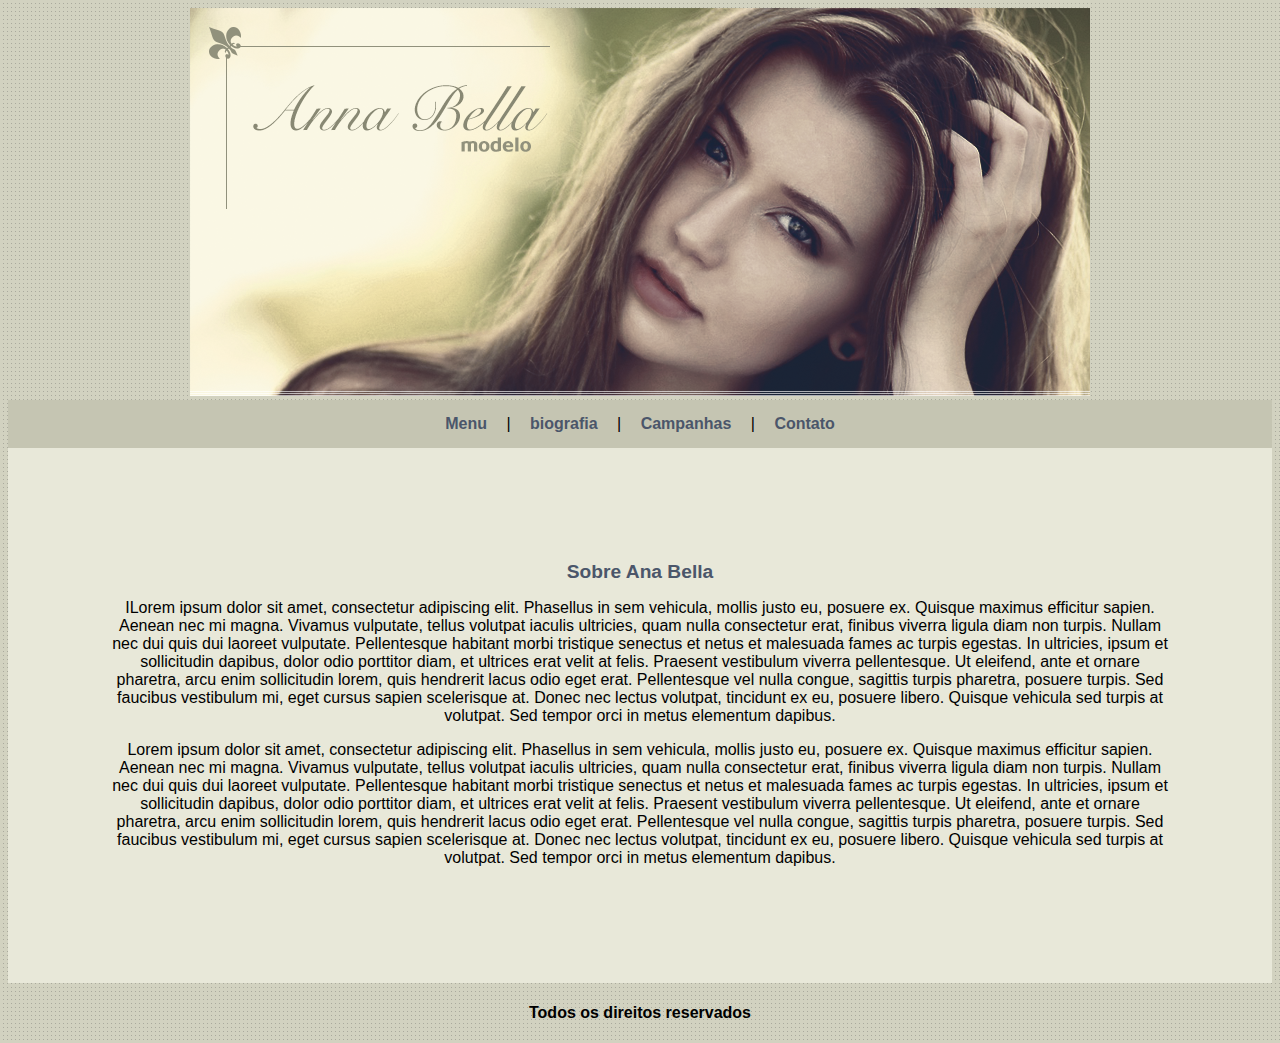
<file: index.html>
<!DOCTYPE html>
<html>
   <head>
      <title>Anna Bella Oficial</title>
      <meta charset="utf-8">
      <link rel="stylesheet" type="text/css" href="estilo.css">

   </head>
   <body>
      <div id="principal">
         <img src="imagens/capa.png">
         <div id="menu">
            <a href="index.html">Menu</a> |
            <a href="biografia.html">biografia</a> |
            <a href="campanhas.html">Campanhas</a> |
            <a href="contato.html">Contato</a>

         </div>
         <div id="conteudo">
            <h1>Sobre Ana Bella</h1>
            <p>ILorem ipsum dolor sit amet, consectetur adipiscing elit. Phasellus in sem vehicula, mollis justo eu, posuere ex. Quisque maximus efficitur sapien. Aenean nec mi magna. Vivamus vulputate, tellus volutpat iaculis ultricies, quam nulla consectetur erat, finibus viverra ligula diam non turpis. Nullam nec dui quis dui laoreet vulputate. Pellentesque habitant morbi tristique senectus et netus et malesuada fames ac turpis egestas. In ultricies, ipsum et sollicitudin dapibus, dolor odio porttitor diam, et ultrices erat velit at felis. Praesent vestibulum viverra pellentesque. Ut eleifend, ante et ornare pharetra, arcu enim sollicitudin lorem, quis hendrerit lacus odio eget erat. Pellentesque vel nulla congue, sagittis turpis pharetra, posuere turpis. Sed faucibus vestibulum mi, eget cursus sapien scelerisque at. Donec nec lectus volutpat, tincidunt ex eu, posuere libero. Quisque vehicula sed turpis at volutpat. Sed tempor orci in metus elementum dapibus.</p>

            <p>Lorem ipsum dolor sit amet, consectetur adipiscing elit. Phasellus in sem vehicula, mollis justo eu, posuere ex. Quisque maximus efficitur sapien. Aenean nec mi magna. Vivamus vulputate, tellus volutpat iaculis ultricies, quam nulla consectetur erat, finibus viverra ligula diam non turpis. Nullam nec dui quis dui laoreet vulputate. Pellentesque habitant morbi tristique senectus et netus et malesuada fames ac turpis egestas. In ultricies, ipsum et sollicitudin dapibus, dolor odio porttitor diam, et ultrices erat velit at felis. Praesent vestibulum viverra pellentesque. Ut eleifend, ante et ornare pharetra, arcu enim sollicitudin lorem, quis hendrerit lacus odio eget erat. Pellentesque vel nulla congue, sagittis turpis pharetra, posuere turpis. Sed faucibus vestibulum mi, eget cursus sapien scelerisque at. Donec nec lectus volutpat, tincidunt ex eu, posuere libero. Quisque vehicula sed turpis at volutpat. Sed tempor orci in metus elementum dapibus.</p>
         </div>
         <div><h4 class="centralizar">
            Todos os direitos reservados
         </h4>
      </div>
      </div>
    </body>
</html>
</file>
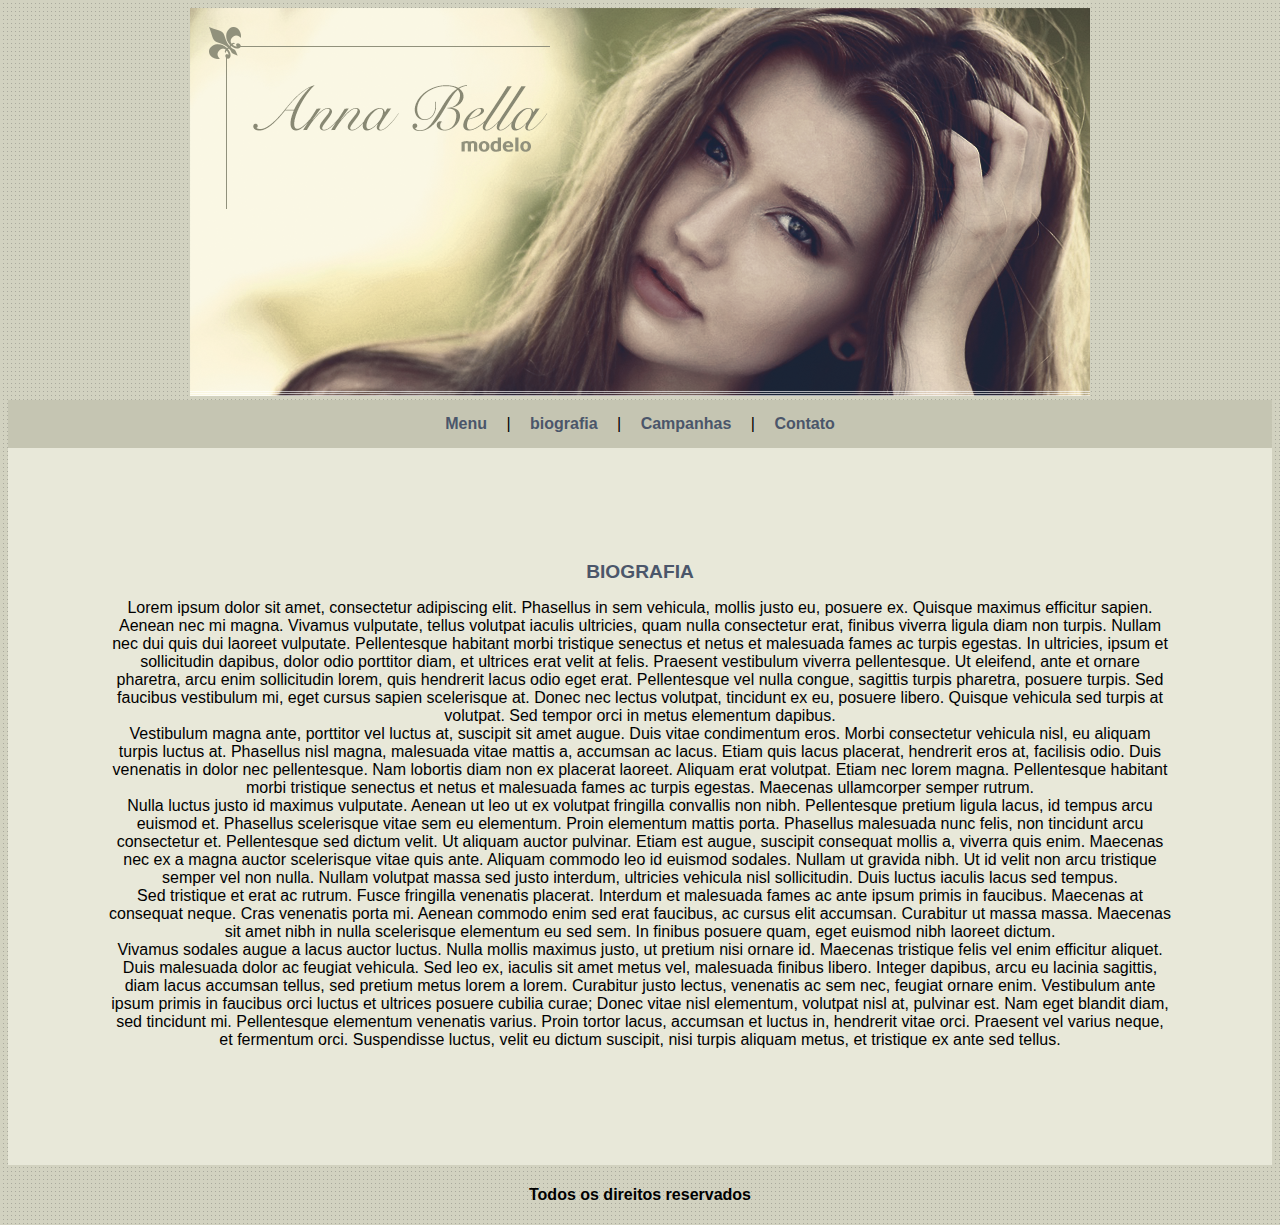
<file: biografia.html>
<!DOCTYPE html>
<html>
   <head>
      <title>Anna Bella Oficial</title>
      <meta charset="utf-8">
      <link rel="stylesheet" type="text/css" href="estilo.css">

   </head>
   <body>
      <div id="principal">
         <img src="imagens/capa.png">
         <div id="menu">
            <a href="index.html">Menu</a> |
            <a href="biografia.html">biografia</a> |
            <a href="campanhas.html">Campanhas</a> |
            <a href="contato.html">Contato</a>

         </div>
         <div id="conteudo">
            <h1>BIOGRAFIA</h1>
            <p>Lorem ipsum dolor sit amet, consectetur adipiscing elit. Phasellus in sem vehicula, mollis justo eu, posuere ex. Quisque maximus efficitur sapien. Aenean nec mi magna. Vivamus vulputate, tellus volutpat iaculis ultricies, quam nulla consectetur erat, finibus viverra ligula diam non turpis. Nullam nec dui quis dui laoreet vulputate. Pellentesque habitant morbi tristique senectus et netus et malesuada fames ac turpis egestas. In ultricies, ipsum et sollicitudin dapibus, dolor odio porttitor diam, et ultrices erat velit at felis. Praesent vestibulum viverra pellentesque. Ut eleifend, ante et ornare pharetra, arcu enim sollicitudin lorem, quis hendrerit lacus odio eget erat. Pellentesque vel nulla congue, sagittis turpis pharetra, posuere turpis. Sed faucibus vestibulum mi, eget cursus sapien scelerisque at. Donec nec lectus volutpat, tincidunt ex eu, posuere libero. Quisque vehicula sed turpis at volutpat. Sed tempor orci in metus elementum dapibus.<br>

               Vestibulum magna ante, porttitor vel luctus at, suscipit sit amet augue. Duis vitae condimentum eros. Morbi consectetur vehicula nisl, eu aliquam turpis luctus at. Phasellus nisl magna, malesuada vitae mattis a, accumsan ac lacus. Etiam quis lacus placerat, hendrerit eros at, facilisis odio. Duis venenatis in dolor nec pellentesque. Nam lobortis diam non ex placerat laoreet. Aliquam erat volutpat. Etiam nec lorem magna. Pellentesque habitant morbi tristique senectus et netus et malesuada fames ac turpis egestas. Maecenas ullamcorper semper rutrum.<br>
               
               Nulla luctus justo id maximus vulputate. Aenean ut leo ut ex volutpat fringilla convallis non nibh. Pellentesque pretium ligula lacus, id tempus arcu euismod et. Phasellus scelerisque vitae sem eu elementum. Proin elementum mattis porta. Phasellus malesuada nunc felis, non tincidunt arcu consectetur et. Pellentesque sed dictum velit. Ut aliquam auctor pulvinar. Etiam est augue, suscipit consequat mollis a, viverra quis enim. Maecenas nec ex a magna auctor scelerisque vitae quis ante. Aliquam commodo leo id euismod sodales. Nullam ut gravida nibh. Ut id velit non arcu tristique semper vel non nulla. Nullam volutpat massa sed justo interdum, ultricies vehicula nisl sollicitudin. Duis luctus iaculis lacus sed tempus.<br>
               
               Sed tristique et erat ac rutrum. Fusce fringilla venenatis placerat. Interdum et malesuada fames ac ante ipsum primis in faucibus. Maecenas at consequat neque. Cras venenatis porta mi. Aenean commodo enim sed erat faucibus, ac cursus elit accumsan. Curabitur ut massa massa. Maecenas sit amet nibh in nulla scelerisque elementum eu sed sem. In finibus posuere quam, eget euismod nibh laoreet dictum.<br>
               
               Vivamus sodales augue a lacus auctor luctus. Nulla mollis maximus justo, ut pretium nisi ornare id. Maecenas tristique felis vel enim efficitur aliquet. Duis malesuada dolor ac feugiat vehicula. Sed leo ex, iaculis sit amet metus vel, malesuada finibus libero. Integer dapibus, arcu eu lacinia sagittis, diam lacus accumsan tellus, sed pretium metus lorem a lorem. Curabitur justo lectus, venenatis ac sem nec, feugiat ornare enim. Vestibulum ante ipsum primis in faucibus orci luctus et ultrices posuere cubilia curae; Donec vitae nisl elementum, volutpat nisl at, pulvinar est. Nam eget blandit diam, sed tincidunt mi. Pellentesque elementum venenatis varius. Proin tortor lacus, accumsan et luctus in, hendrerit vitae orci. Praesent vel varius neque, et fermentum orci. Suspendisse luctus, velit eu dictum suscipit, nisi turpis aliquam metus, et tristique ex ante sed tellus.</p>
         </div>
         <div><h4 class="centralizar">
            Todos os direitos reservados
         </h4>
      </div>
      </div>
    </body>
</html>
</file>
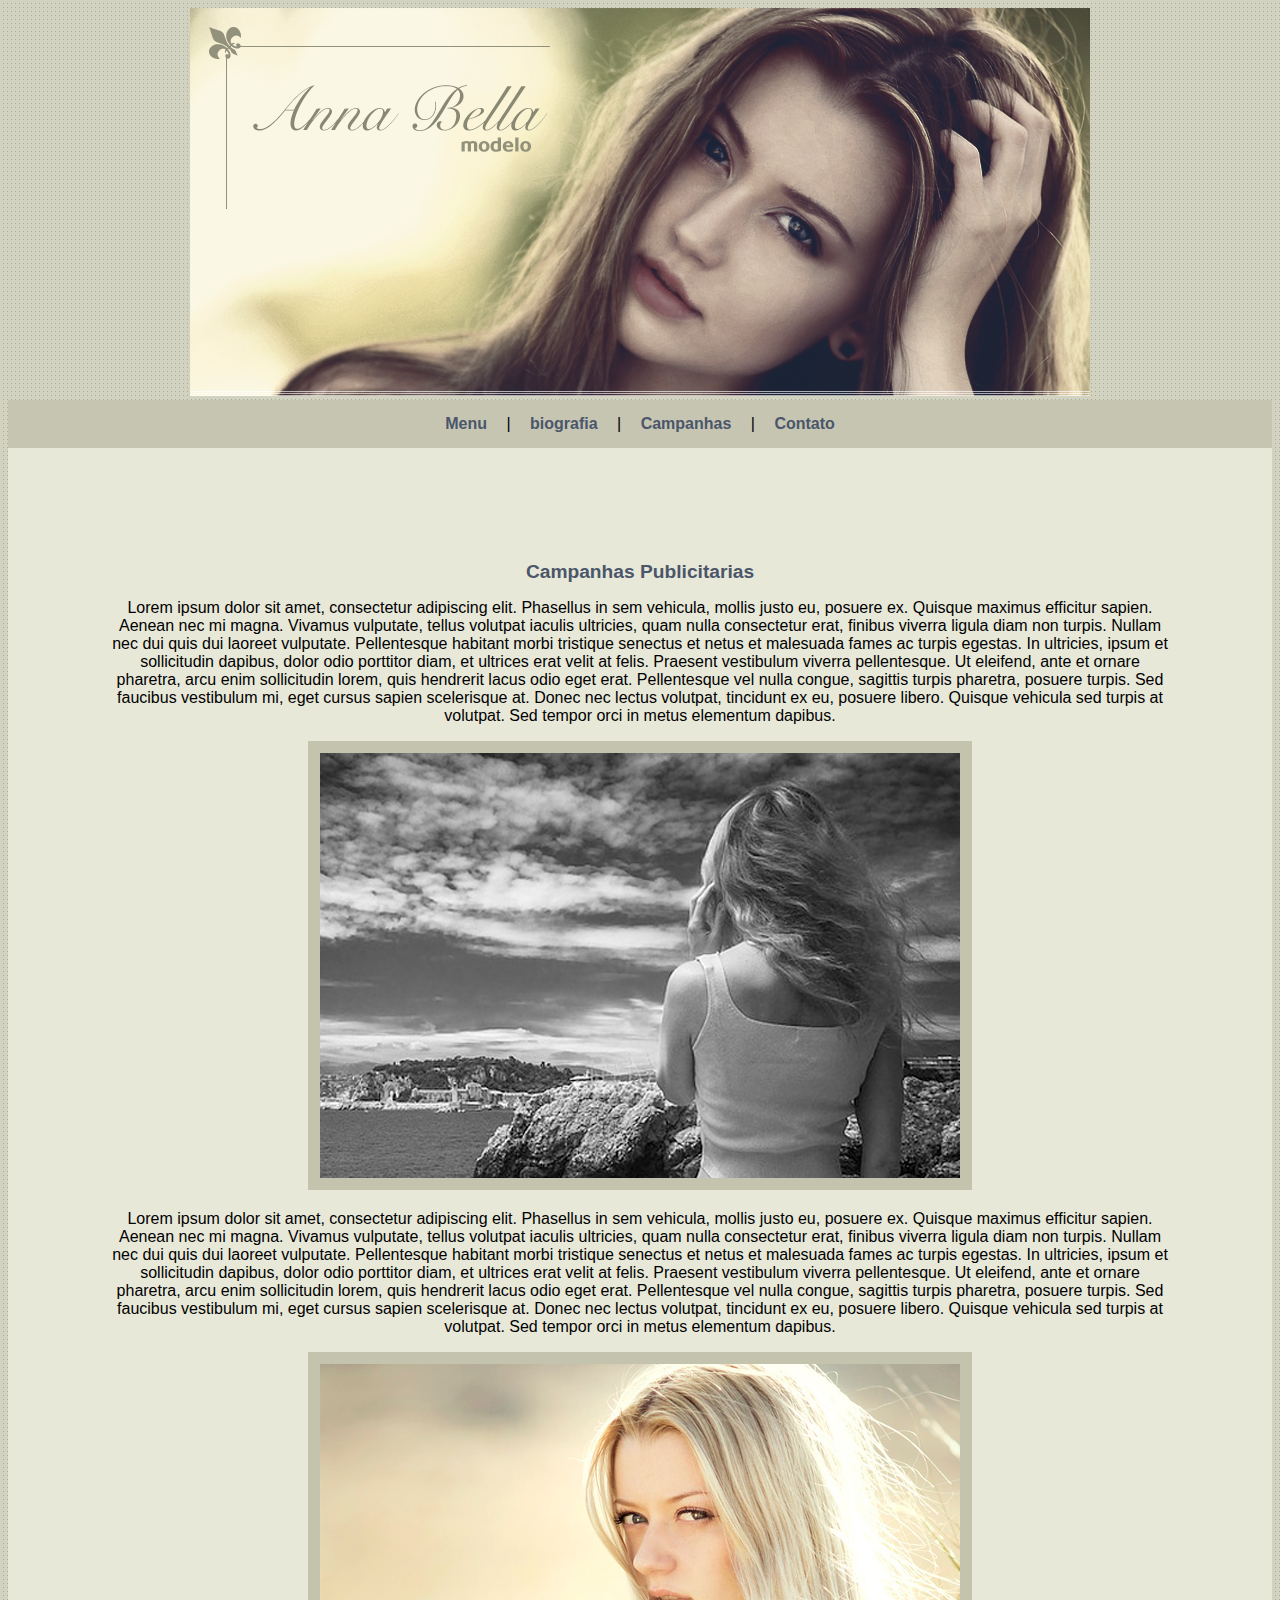
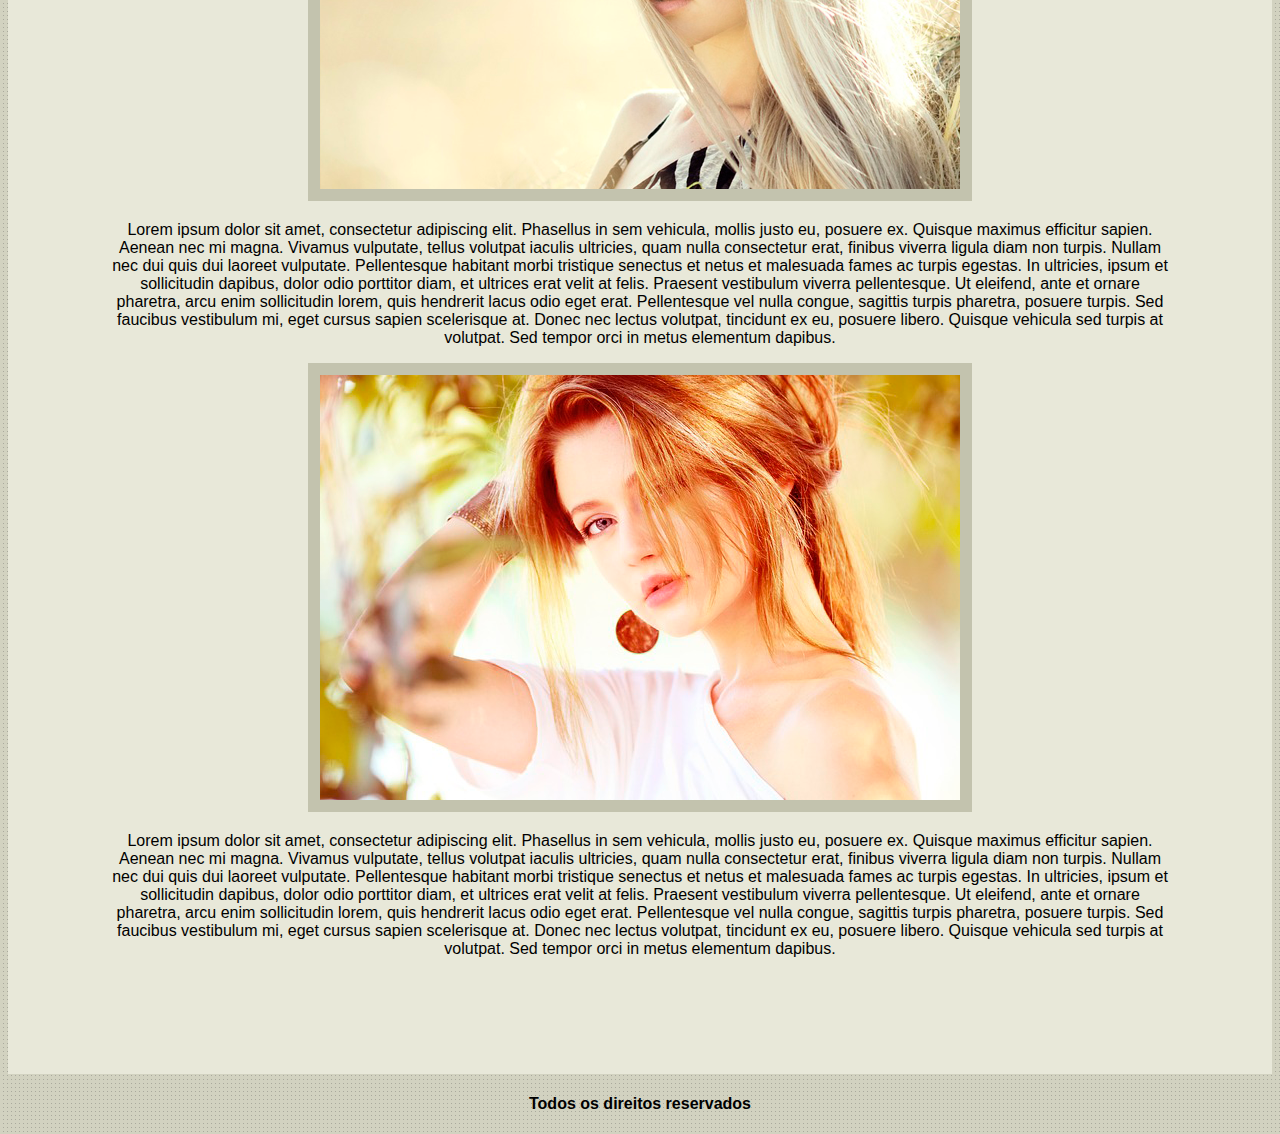
<file: campanhas.html>
<!DOCTYPE html>
<html>
   <head>
      <title>Anna Bella Oficial</title>
      <meta charset="utf-8">
      <link rel="stylesheet" type="text/css" href="estilo.css">

   </head>
   <body>
      <div id="principal">
         <img src="imagens/capa.png">
         <div id="menu">
            <a href="index.html">Menu</a> |
            <a href="biografia.html">biografia</a> |
            <a href="campanhas.html">Campanhas</a> |
            <a href="contato.html">Contato</a>

         </div>
         <div id="conteudo">
            <h1>Campanhas Publicitarias</h1>
            <p>Lorem ipsum dolor sit amet, consectetur adipiscing elit. Phasellus in sem vehicula, mollis justo eu, posuere ex. Quisque maximus efficitur sapien. Aenean nec mi magna. Vivamus vulputate, tellus volutpat iaculis ultricies, quam nulla consectetur erat, finibus viverra ligula diam non turpis. Nullam nec dui quis dui laoreet vulputate. Pellentesque habitant morbi tristique senectus et netus et malesuada fames ac turpis egestas. In ultricies, ipsum et sollicitudin dapibus, dolor odio porttitor diam, et ultrices erat velit at felis. Praesent vestibulum viverra pellentesque. Ut eleifend, ante et ornare pharetra, arcu enim sollicitudin lorem, quis hendrerit lacus odio eget erat. Pellentesque vel nulla congue, sagittis turpis pharetra, posuere turpis. Sed faucibus vestibulum mi, eget cursus sapien scelerisque at. Donec nec lectus volutpat, tincidunt ex eu, posuere libero. Quisque vehicula sed turpis at volutpat. Sed tempor orci in metus elementum dapibus.</p>
            <img src="imagens/foto1.png" class="imagens">

            <p>Lorem ipsum dolor sit amet, consectetur adipiscing elit. Phasellus in sem vehicula, mollis justo eu, posuere ex. Quisque maximus efficitur sapien. Aenean nec mi magna. Vivamus vulputate, tellus volutpat iaculis ultricies, quam nulla consectetur erat, finibus viverra ligula diam non turpis. Nullam nec dui quis dui laoreet vulputate. Pellentesque habitant morbi tristique senectus et netus et malesuada fames ac turpis egestas. In ultricies, ipsum et sollicitudin dapibus, dolor odio porttitor diam, et ultrices erat velit at felis. Praesent vestibulum viverra pellentesque. Ut eleifend, ante et ornare pharetra, arcu enim sollicitudin lorem, quis hendrerit lacus odio eget erat. Pellentesque vel nulla congue, sagittis turpis pharetra, posuere turpis. Sed faucibus vestibulum mi, eget cursus sapien scelerisque at. Donec nec lectus volutpat, tincidunt ex eu, posuere libero. Quisque vehicula sed turpis at volutpat. Sed tempor orci in metus elementum dapibus.</p>
            <img src="imagens/foto2.png" class="imagens">

            <p>Lorem ipsum dolor sit amet, consectetur adipiscing elit. Phasellus in sem vehicula, mollis justo eu, posuere ex. Quisque maximus efficitur sapien. Aenean nec mi magna. Vivamus vulputate, tellus volutpat iaculis ultricies, quam nulla consectetur erat, finibus viverra ligula diam non turpis. Nullam nec dui quis dui laoreet vulputate. Pellentesque habitant morbi tristique senectus et netus et malesuada fames ac turpis egestas. In ultricies, ipsum et sollicitudin dapibus, dolor odio porttitor diam, et ultrices erat velit at felis. Praesent vestibulum viverra pellentesque. Ut eleifend, ante et ornare pharetra, arcu enim sollicitudin lorem, quis hendrerit lacus odio eget erat. Pellentesque vel nulla congue, sagittis turpis pharetra, posuere turpis. Sed faucibus vestibulum mi, eget cursus sapien scelerisque at. Donec nec lectus volutpat, tincidunt ex eu, posuere libero. Quisque vehicula sed turpis at volutpat. Sed tempor orci in metus elementum dapibus.</p>
            <img src="imagens/foto3.png" class="imagens">

            <p>Lorem ipsum dolor sit amet, consectetur adipiscing elit. Phasellus in sem vehicula, mollis justo eu, posuere ex. Quisque maximus efficitur sapien. Aenean nec mi magna. Vivamus vulputate, tellus volutpat iaculis ultricies, quam nulla consectetur erat, finibus viverra ligula diam non turpis. Nullam nec dui quis dui laoreet vulputate. Pellentesque habitant morbi tristique senectus et netus et malesuada fames ac turpis egestas. In ultricies, ipsum et sollicitudin dapibus, dolor odio porttitor diam, et ultrices erat velit at felis. Praesent vestibulum viverra pellentesque. Ut eleifend, ante et ornare pharetra, arcu enim sollicitudin lorem, quis hendrerit lacus odio eget erat. Pellentesque vel nulla congue, sagittis turpis pharetra, posuere turpis. Sed faucibus vestibulum mi, eget cursus sapien scelerisque at. Donec nec lectus volutpat, tincidunt ex eu, posuere libero. Quisque vehicula sed turpis at volutpat. Sed tempor orci in metus elementum dapibus.</p>

         </div>
         <div><h4 class="centralizar">
            Todos os direitos reservados
         </h4>
      </div>
      </div>
    </body>
</html>
</file>
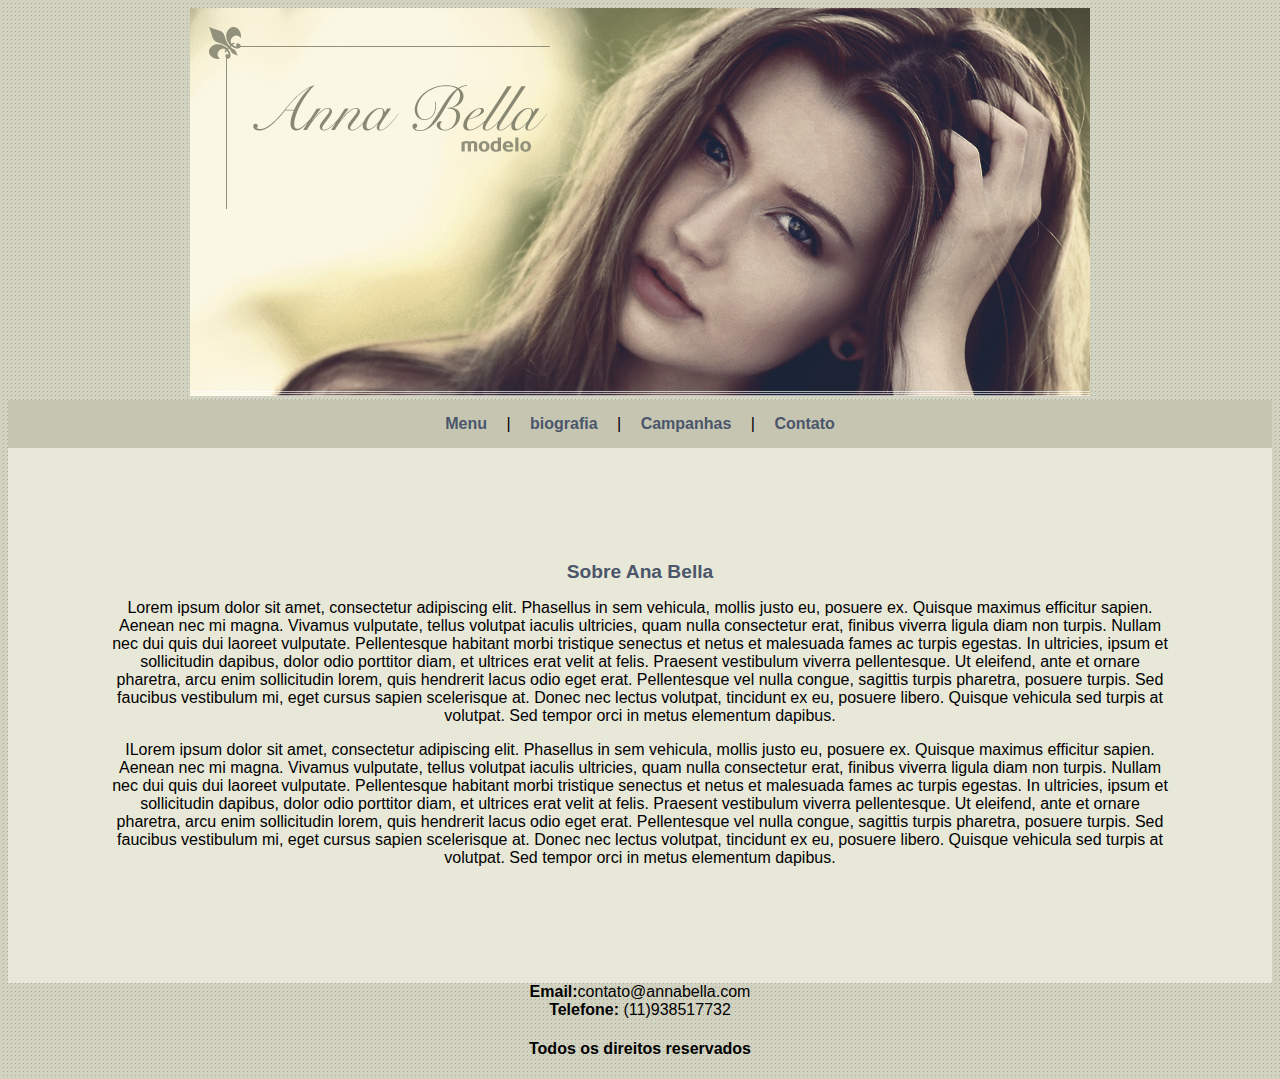
<file: contato.html>
<!DOCTYPE html>
<html>
   <head>
      <title>Contato</title>
      <meta charset="utf-8">
      <link rel="stylesheet" type="text/css" href="estilo.css">

   </head>
   <body>
      <div id="principal">
         <img src="imagens/capa.png">
         <div id="menu">
            <a href="index.html">Menu</a> |
            <a href="biografia.html">biografia</a> |
            <a href="campanhas.html">Campanhas</a> |
            <a href="contato.html">Contato</a>

         </div>
         <div id="conteudo">
            <h1>Sobre Ana Bella</h1>
            <p>Lorem ipsum dolor sit amet, consectetur adipiscing elit. Phasellus in sem vehicula, mollis justo eu, posuere ex. Quisque maximus efficitur sapien. Aenean nec mi magna. Vivamus vulputate, tellus volutpat iaculis ultricies, quam nulla consectetur erat, finibus viverra ligula diam non turpis. Nullam nec dui quis dui laoreet vulputate. Pellentesque habitant morbi tristique senectus et netus et malesuada fames ac turpis egestas. In ultricies, ipsum et sollicitudin dapibus, dolor odio porttitor diam, et ultrices erat velit at felis. Praesent vestibulum viverra pellentesque. Ut eleifend, ante et ornare pharetra, arcu enim sollicitudin lorem, quis hendrerit lacus odio eget erat. Pellentesque vel nulla congue, sagittis turpis pharetra, posuere turpis. Sed faucibus vestibulum mi, eget cursus sapien scelerisque at. Donec nec lectus volutpat, tincidunt ex eu, posuere libero. Quisque vehicula sed turpis at volutpat. Sed tempor orci in metus elementum dapibus.</p>

            <p>ILorem ipsum dolor sit amet, consectetur adipiscing elit. Phasellus in sem vehicula, mollis justo eu, posuere ex. Quisque maximus efficitur sapien. Aenean nec mi magna. Vivamus vulputate, tellus volutpat iaculis ultricies, quam nulla consectetur erat, finibus viverra ligula diam non turpis. Nullam nec dui quis dui laoreet vulputate. Pellentesque habitant morbi tristique senectus et netus et malesuada fames ac turpis egestas. In ultricies, ipsum et sollicitudin dapibus, dolor odio porttitor diam, et ultrices erat velit at felis. Praesent vestibulum viverra pellentesque. Ut eleifend, ante et ornare pharetra, arcu enim sollicitudin lorem, quis hendrerit lacus odio eget erat. Pellentesque vel nulla congue, sagittis turpis pharetra, posuere turpis. Sed faucibus vestibulum mi, eget cursus sapien scelerisque at. Donec nec lectus volutpat, tincidunt ex eu, posuere libero. Quisque vehicula sed turpis at volutpat. Sed tempor orci in metus elementum dapibus.</p>
         </div>
         <div><strong>Email:</strong>contato@annabella.com<br>
        <strong>Telefone:</strong>
        (11)938517732
        </div>
         <div><h4 class="centralizar">
            Todos os direitos reservados
         </h4>
      </div>
      </div>
    </body>
</html>
</file>
<file: estilo.css>
body {
	background: #d2d2d2c1 url('imagens/fundo.png');
	font: 16px Arial;
}

#principal {
	text-align: center;
	border: 1;
	
	background-position: center;
}
#menu{
	background: #c5c5b2;
	
	padding: 15px;
}
#conteudo{
	text-align: center;
	background: #e8e8d9;
	padding: 100px;
}
.centralizar{
	text-align: center;
}
.imagens{
	border: 12px solid #c3c3ae;
}
a {
	color: #4b566a;
	text-decoration: none;
	font-weight: bold;
	padding: 15px;
}
h1{
	color: #4b566a;
	font-size: 1.2em;

}
</file>
